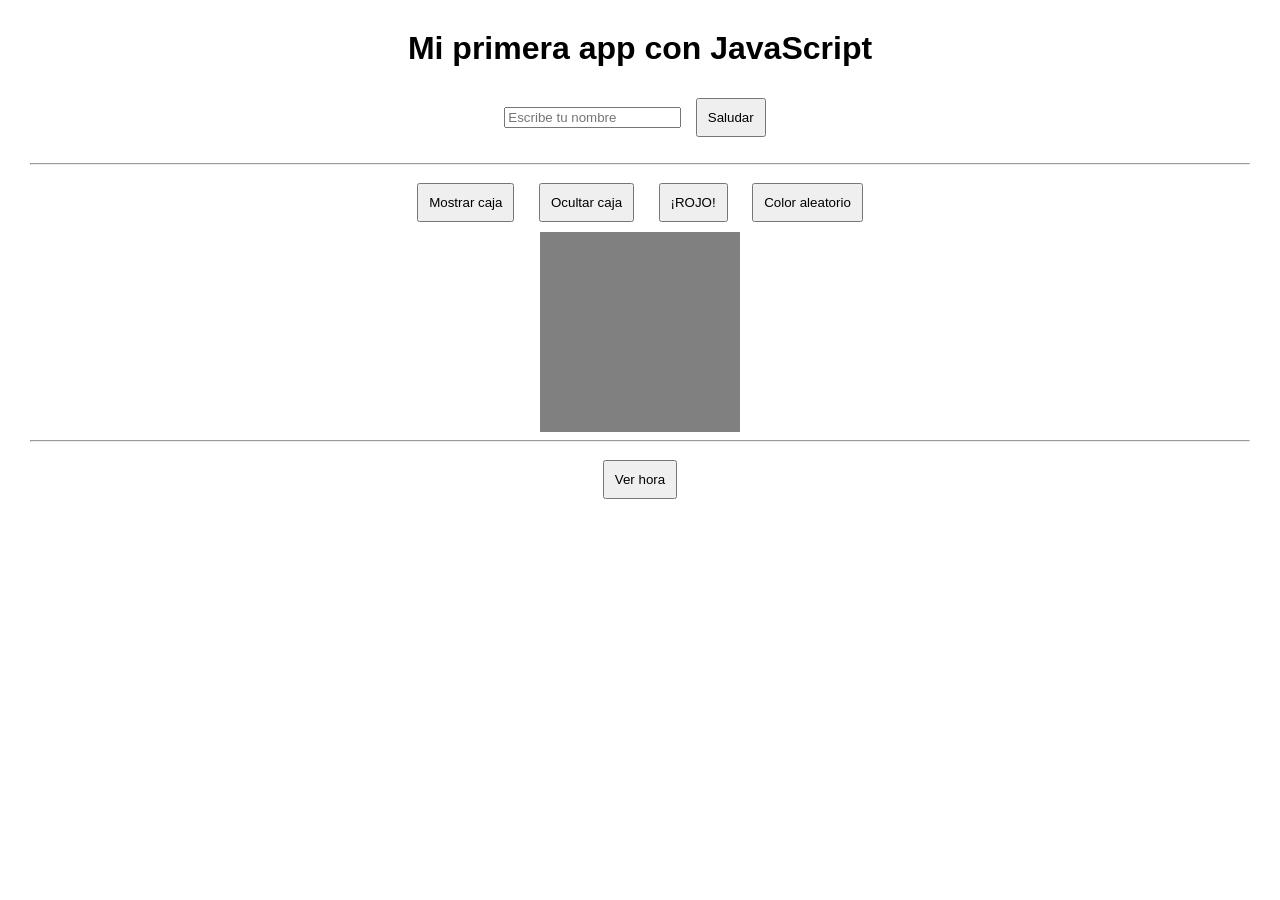
<file: clase_07_04/index.html>
<!DOCTYPE html>
<html lang="es">
<head>
    <meta charset="UTF-8">
    <title>Clase JavaScript</title>
    <link rel="stylesheet" href="styles.css">
</head>
<body>

    <h1>Mi primera app con JavaScript</h1>

    <input type="text" id="nombre" placeholder="Escribe tu nombre">
    <button onclick="saludar()">Saludar</button> <!--saludar() es una función para javascript-->

    <p id="mensaje"></p> <!--el párrafo mensaje se va a ir modificando, ahora está vacío-->

    <hr>
    <button onclick="mostrarCaja()">Mostrar caja</button>
    <button onclick="ocultarCaja()">Ocultar caja</button>
    <button onclick="cambiarColor()">¡ROJO!</button>
    <button onclick="colorAleatorio()">Color aleatorio</button>


    <div id="caja"></div>

    <hr>

    <button onclick="mostrarHora()">Ver hora</button>
    <p id="hora"></p>

    <script src="script.js"></script> <!-- le decimos a HTML que vamos a trabajar con un js llamado "script"-->
</body>
</html>
</file>
<file: clase_07_04/styles.css>
body {
    font-family: Arial;
    text-align: center;
    margin: 30px;
}

button {
    padding: 10px;
    margin: 10px;
    cursor: pointer;
}

#caja {
    width: 200px;
    height: 200px;
    background-color: gray;
    margin: auto;
}
</file>
